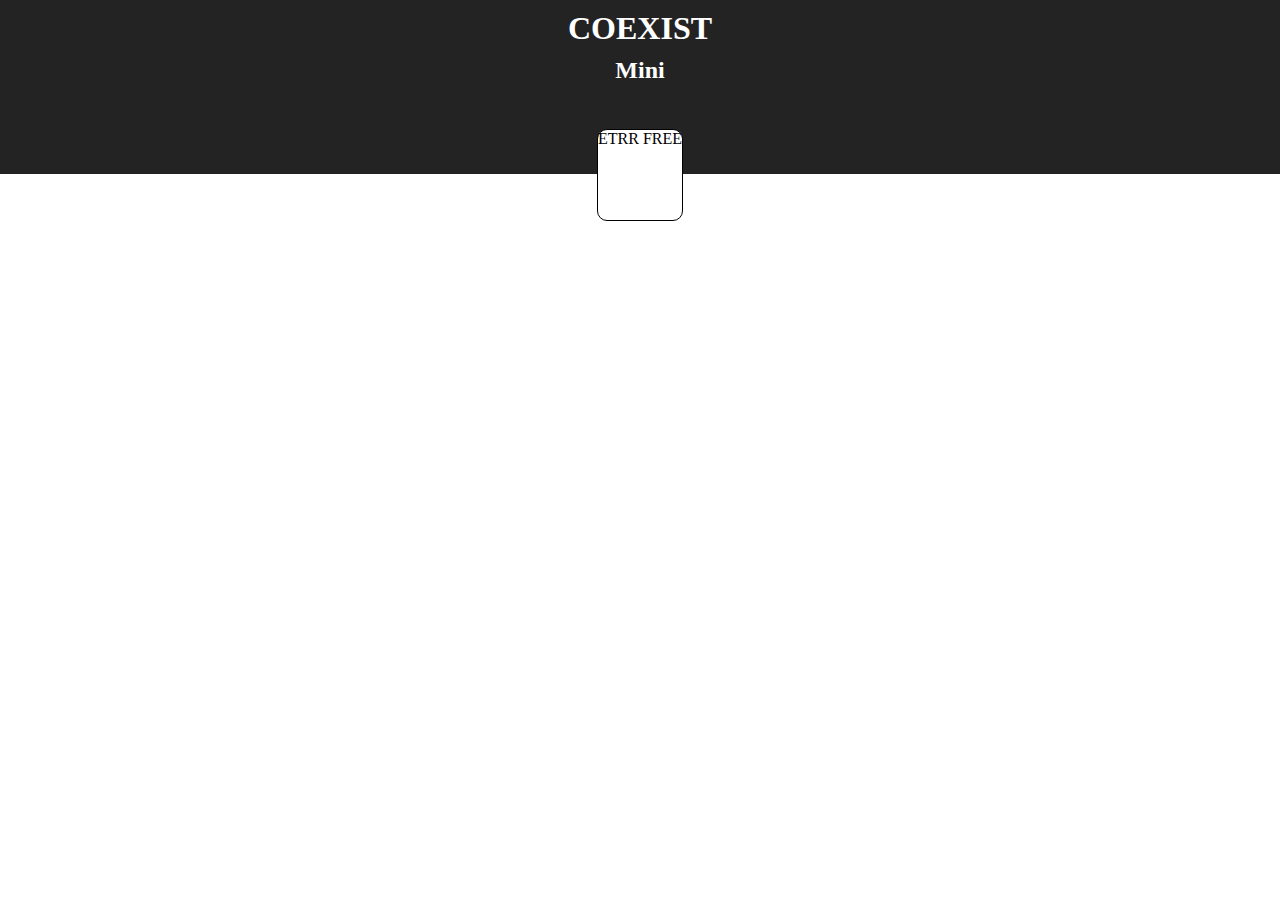
<file: data/index.html>
<!DOCTYPE html>
<html lang="en">
<head>
    <meta charset="UTF-8">
    <meta http-equiv="X-UA-Compatible" content="IE=edge">
    <meta name="viewport" content="width=device-width, initial-scale=1.0">
    <title>Coexist mini</title>
</head>
<body>
    <nav class="navbar">
        <h1>COEXIST</h1><h2>Mini</h2>
    </nav>
    
    <div class="networks">
        <div class="option">
            ETRR FREE
        </div>
    </div>

    <script>
        const networks = document.getElementsByClassName("networks")

    </script>
    <style>
        html, body{
            margin: 0px;
            padding: 0px;
        }

        .navbar{
            display: flex;
            flex-direction: column;
            justify-content: center;
            align-items: center;
            color: white;
            padding-bottom: 10vh;
            background-color: rgb(36, 35, 35);
        }

        .navbar h1,h2{
            margin: 0px;
            margin-top: 10px;
        }

        .networks{
            display: flex;
            flex-direction: column;
            justify-self: center;
            align-items: center;
            height: 10vh;
            translate: 0px -5vh;
            background-color: white;
            border: solid 1px;
            border-radius: 10px;
            margin-right: 10%;
            margin-left: 10%;
        }

        .networks option{
            display: flex;
            background-color: grey;
        }
        
    </style>
</body>
</html>
</file>
